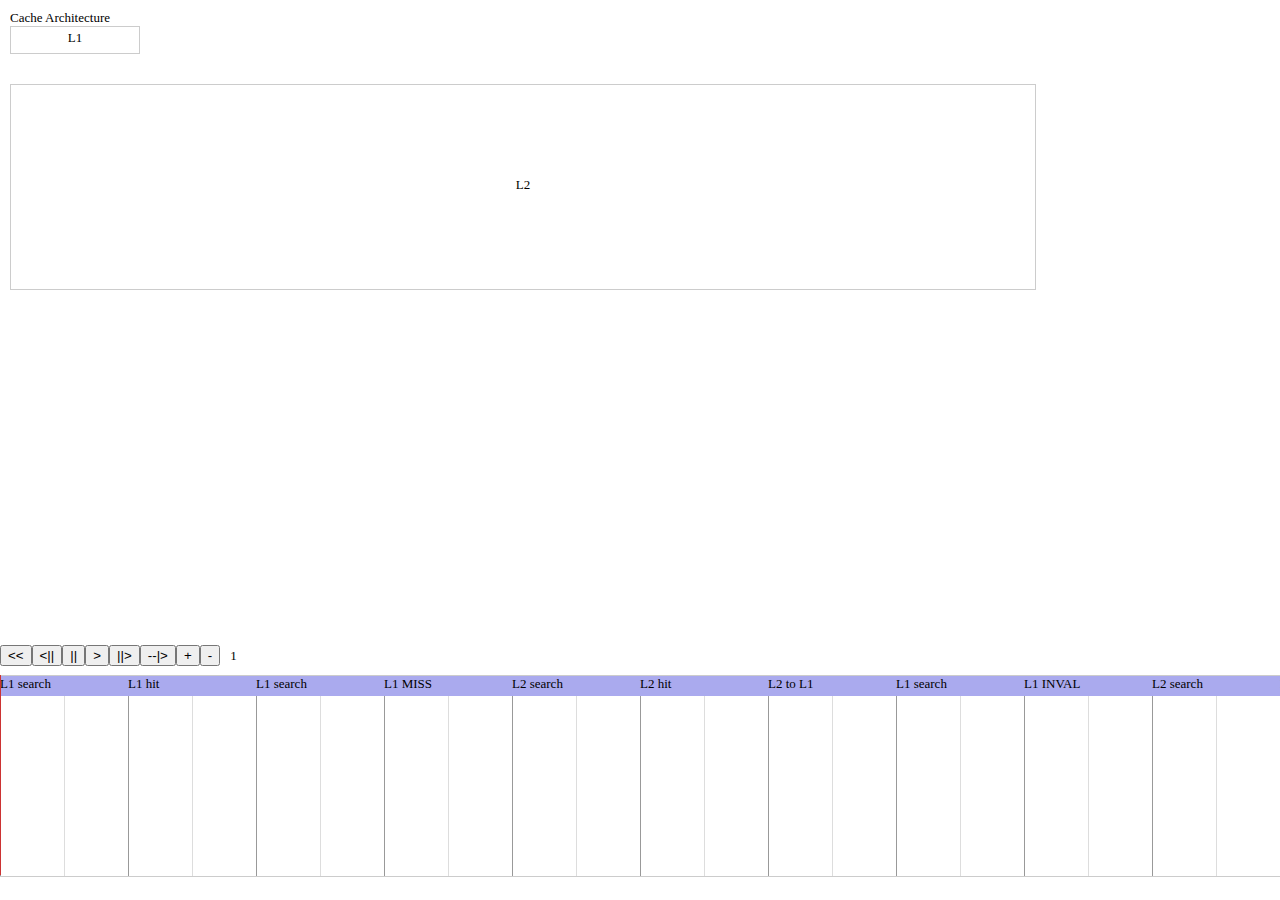
<file: animation/index.html>
<html>
<head>
  <script type="text/javascript" src="libs/jquery-1.12.2.min.js"></script>
  <script type="text/javascript" src="libs/velocity.min.js"></script>
  <script type="text/javascript" src="libs/jquery.mousewheel.min.js"></script>
  <script type="text/javascript" src="scripts/eventTimeline.js"></script>
  <script type="text/javascript" src="scripts/drawArrow.js"></script>
  <script type="text/javascript" src="scripts/cacheEvent.js"></script>
  <script type="text/javascript" src="scripts/cacheParameters.js"></script>
  <script type="text/javascript" src="scripts/cacheAddress.js"></script>
  <script type="text/javascript" src="scripts/cacheArchitecture.js"></script>
  <script type="text/javascript" src="scripts/cache.js"></script>
  <script type="text/javascript" src="scripts/cacheSet.js"></script>
  <script type="text/javascript" src="scripts/cacheBlock.js"></script>
  <script type="text/javascript" src="scripts/eventAnimations.js"></script>
  <script type="text/javascript" src="scripts/main.js"></script>
  <link rel="stylesheet" href="css/style.css" />
</head>
<body>

  <div id="main">
    <div id="stage-container">
      <div id="stage"></div>
    </div>
    <div id="timeline-container">
      <div id="timeline"></div>
    </div>
  </div>

</body>
</html>
</file>
<file: animation/css/style.css>
/* line 5, style.scss */
html, body {
  background: #fff;
  font-family: Consolas;
  font-size: 13px;
  padding: 0px;
  margin: 0px;
}

/* line 13, style.scss */
.address {
  border: 1px solid #ccc;
  display: table;
}
/* line 16, style.scss */
.address .labels {
  border-bottom: 1px solid #ccc;
  display: table-row;
}
/* line 19, style.scss */
.address .labels div {
  display: table-cell;
  border-right: 1px solid #ccc;
  padding: 2px;
}
/* line 25, style.scss */
.address .values {
  display: table-row;
}
/* line 27, style.scss */
.address .values div {
  display: table-cell;
  border-right: 1px solid #ccc;
  padding: 2px;
}

/* line 36, style.scss */
#stage .cache {
  position: relative;
}
/* line 38, style.scss */
#stage .cache.state-initial {
  width: 100px;
  height: 100px;
  border: 1px solid #ccc;
  margin: 0 0 30px 0;
}
/* line 44, style.scss */
#stage .cache.state-initial .cache-set-container {
  display: none;
}
/* line 48, style.scss */
#stage .cache.state-initial .cache-label {
  position: absolute;
  top: 50%;
  left: 0;
  width: 100%;
  text-align: center;
  margin-top: -10px;
}
/* line 58, style.scss */
#stage .cache.state-open {
  top: 20px;
  padding-top: 50px;
  padding-bottom: 50px;
}
/* line 63, style.scss */
#stage .cache.state-open .cache-label {
  position: absolute;
  left: 0;
  top: -20px;
}
/* line 69, style.scss */
#stage .cache.state-open .address {
  position: absolute;
  left: 0;
  top: 0;
}
/* line 73, style.scss */
#stage .cache.state-open .address .tag-search {
  background: #8ff;
}
/* line 79, style.scss */
#stage .cache.state-open .cache-sets-container .cache-set-container {
  position: relative;
  margin-bottom: 10px;
}
/* line 82, style.scss */
#stage .cache.state-open .cache-sets-container .cache-set-container.set-closed {
  border: 1px solid #ccc;
}
/* line 89, style.scss */
#stage .cache.state-open .cache-block .bit-group {
  display: inline-block;
  border: 1px solid #ccc;
}
/* line 92, style.scss */
#stage .cache.state-open .cache-block .bit-group.tag-bits {
  margin-right: 10px;
}
/* line 95, style.scss */
#stage .cache.state-open .cache-block .bit-group .cache-bit {
  border-right: 1px solid #ccc;
  display: inline-block;
  width: 10px;
  height: 10px;
}
/* line 100, style.scss */
#stage .cache.state-open .cache-block .bit-group .cache-bit.valid-bit {
  background: #efefef;
}
/* line 102, style.scss */
#stage .cache.state-open .cache-block .bit-group .cache-bit.valid-bit.valid {
  background: #3e3;
}
/* line 105, style.scss */
#stage .cache.state-open .cache-block .bit-group .cache-bit.valid-bit.invalid {
  background: #e33;
}
/* line 109, style.scss */
#stage .cache.state-open .cache-block .bit-group .cache-bit.flash-search {
  background: #8ff;
}
/* line 112, style.scss */
#stage .cache.state-open .cache-block .bit-group .cache-bit.flash-hit {
  background: #83f;
}
/* line 115, style.scss */
#stage .cache.state-open .cache-block .bit-group .cache-bit.flash-miss {
  background: #e33;
}
/* line 118, style.scss */
#stage .cache.state-open .cache-block .bit-group .cache-bit.hit-bit {
  background: #0A0;
  border-color: #0A0;
}
/* line 124, style.scss */
#stage .cache.state-open .cache-block.moving-block {
  background: #33a;
}
/* line 126, style.scss */
#stage .cache.state-open .cache-block.moving-block .cache-bit {
  background: #33a;
}

/* line 135, style.scss */
#main {
  height: 100%;
}

/* line 139, style.scss */
#stage-container {
  padding: 10px;
}

/* line 142, style.scss */
#stage {
  position: relative;
  height: 100%;
  overflow: auto;
}
/* line 146, style.scss */
#stage svg.arrow {
  position: absolute;
  left: 0px;
  top: 0px;
}

/* line 154, style.scss */
#timeline {
  width: 100%;
  height: 200px;
}
/* line 157, style.scss */
#timeline .timeline-action-window {
  position: absolute;
  height: 30px;
  top: -30px;
  width: 50%;
  text-align: right;
  font-size: 15px;
  font-weight: bold;
  right: 0px;
  padding-right: 30px;
}
/* line 168, style.scss */
#timeline .timeline-buttons {
  position: absolute;
  height: 30px;
  top: -30px;
  width: 50%;
  left: 0px;
}
/* line 174, style.scss */
#timeline .timeline-buttons .speed-text {
  display: inline-block;
  padding: 0 10px;
}

/* line 181, style.scss */
.timeline-target {
  position: relative;
}
/* line 183, style.scss */
.timeline-target .timeline-container {
  border-top: 1px solid #ccc;
  border-bottom: 1px solid #ccc;
  height: 100%;
  overflow: hidden;
}
/* line 189, style.scss */
.timeline-target .needle {
  width: 1px;
  height: 100%;
  position: absolute;
  left: 0px;
  top: 0px;
  background: #c33;
}
/* line 197, style.scss */
.timeline-target .axis-container {
  position: absolute;
  width: 100%;
  height: 100%;
  overflow: hidden;
}
/* line 202, style.scss */
.timeline-target .axis-container .axis {
  height: 100%;
  border-left: 1px solid #ddd;
  position: absolute;
  left: 0px;
  top: 0px;
}
/* line 208, style.scss */
.timeline-target .axis-container .axis.axis-major {
  border-left: 1px solid #999;
}
/* line 213, style.scss */
.timeline-target .event-container {
  position: absolute;
  width: 100%;
  height: 100%;
}
/* line 217, style.scss */
.timeline-target .event-container .event-element {
  position: absolute;
  height: 20px;
  background: #aae;
}
/* line 221, style.scss */
.timeline-target .event-container .event-element.active-event {
  background: #ee3;
}
</file>
